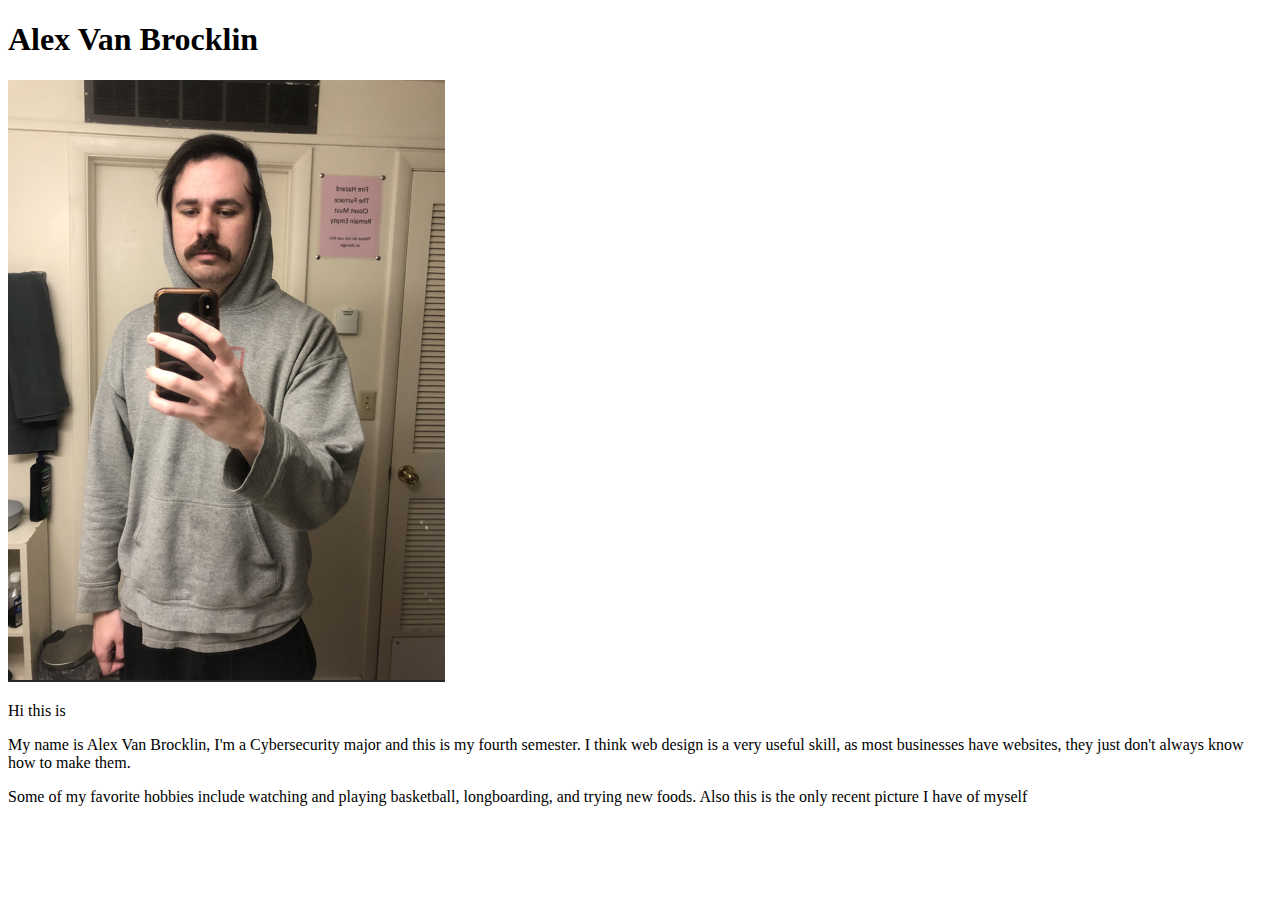
<file: week1/index.html>
<!DOCTYPE html>
<html lang="en">
<head>
    <meta charset="UTF-8">
    <meta name="viewport" content="width=device-width, initial-scale=1.0">
    <title>WDD 130 | Home</title>
</head>
<body>
    <header>
        <nav>
            <!--<a href="wwr/index.html">White Water Rafting Website</a>
            <a href="wwr/site-plan-rafting.html">White Water Rafting Siteplan</a>
            <a href="positioning.html">Positioning Activity</a>
            <a href="#">Personal Website</a>
            <a href="#">Personal Siteplan</a> -->
        </nav>

    </header>
    <main>
        <h1>Alex Van Brocklin</h1>
        <img src="Screenshot 2025-04-27 224503.png" alt="image of me">
        <p> Hi this is</p>
    </main>
    <p>My name is Alex Van Brocklin, I'm a Cybersecurity major and this is my fourth semester. 
        I think web design is a very useful skill, as most businesses have websites, they just don't always know how to make them.
    </p>
       <p> Some of my favorite hobbies include watching and playing basketball, longboarding, and trying new foods. Also this
        is the only recent picture I have of myself
       </p>
    <footer></footer>
</body>
</html>
</file>
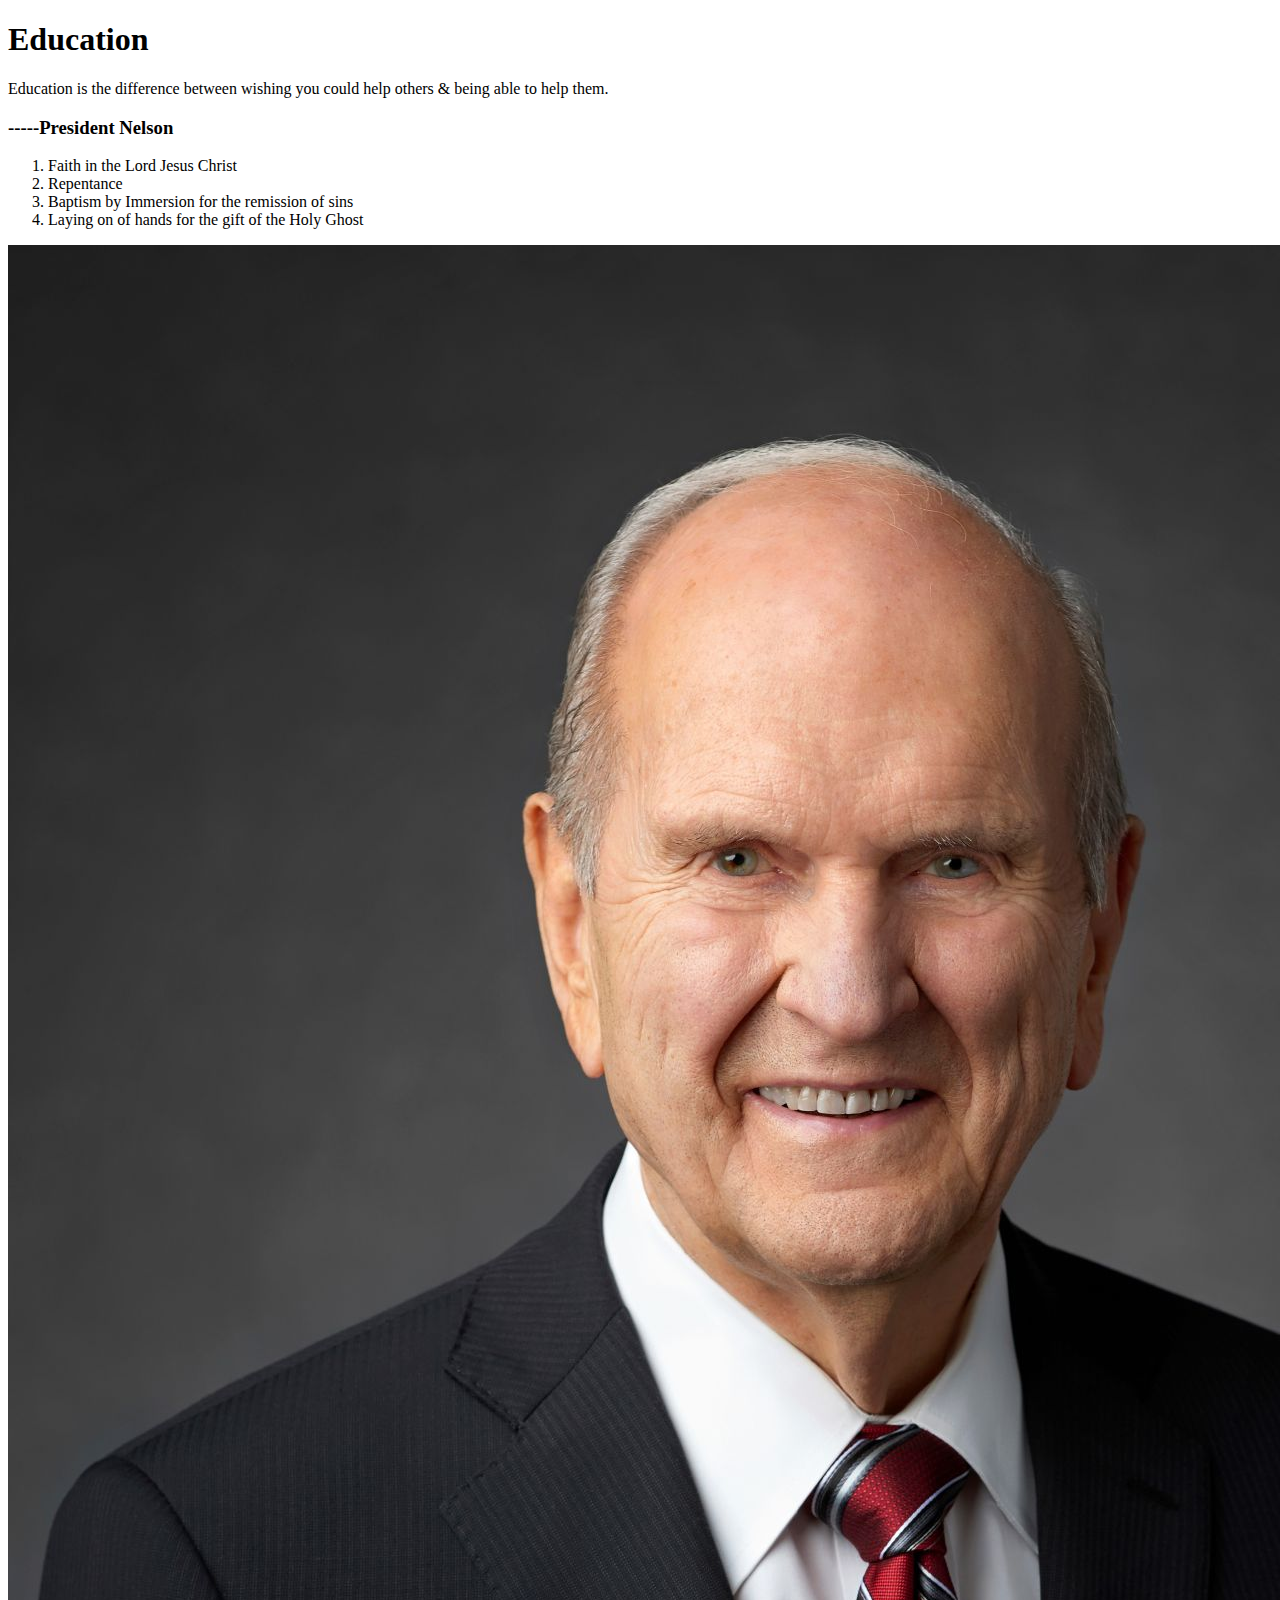
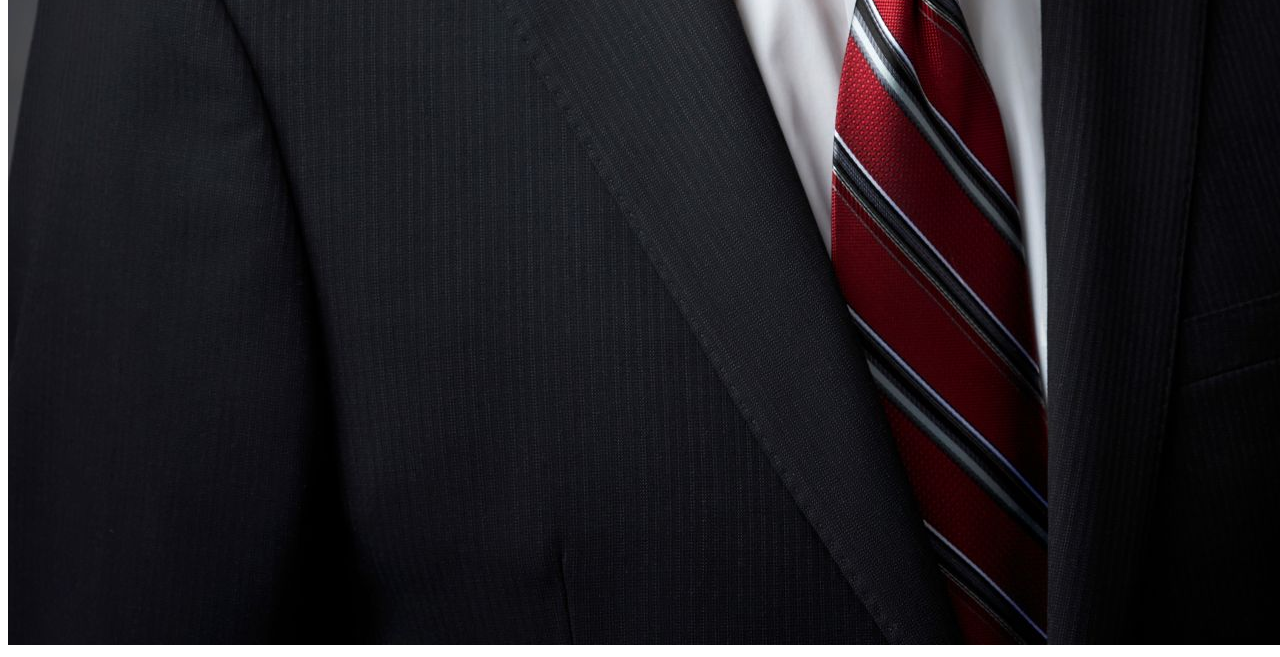
<file: week4/icechallenge.html>
<!DOCTYPE html>
<html lang="en">
<head>
    <meta charset="UTF-8">
    <meta name="viewport" content="width=device-width, initial-scale=1.0">
    <title>Education</title>
    <link type="text/css" rel="stylesheet" 

</head>
<body>
    <main>
        <div id="content">
            <h1>Education</h1>
            <p class="Education">Education is the difference between wishing you could help others & being able to help them.</p>
            
            <h3>-----President Nelson</h3>
                <ol>
                    <li>Faith in the Lord Jesus Christ</li>
                    <li>Repentance</li>
                    <li>Baptism by Immersion for the remission of sins</li>
                    <li>Laying on of hands for the gift of the Holy Ghost</li>
                </ol>
                <img class="nelson" src="images/russell_nelson_official_portrait_2018.jpeg" alt="the prophet">
        </div>
    </main>
</body>
</html>
</file>
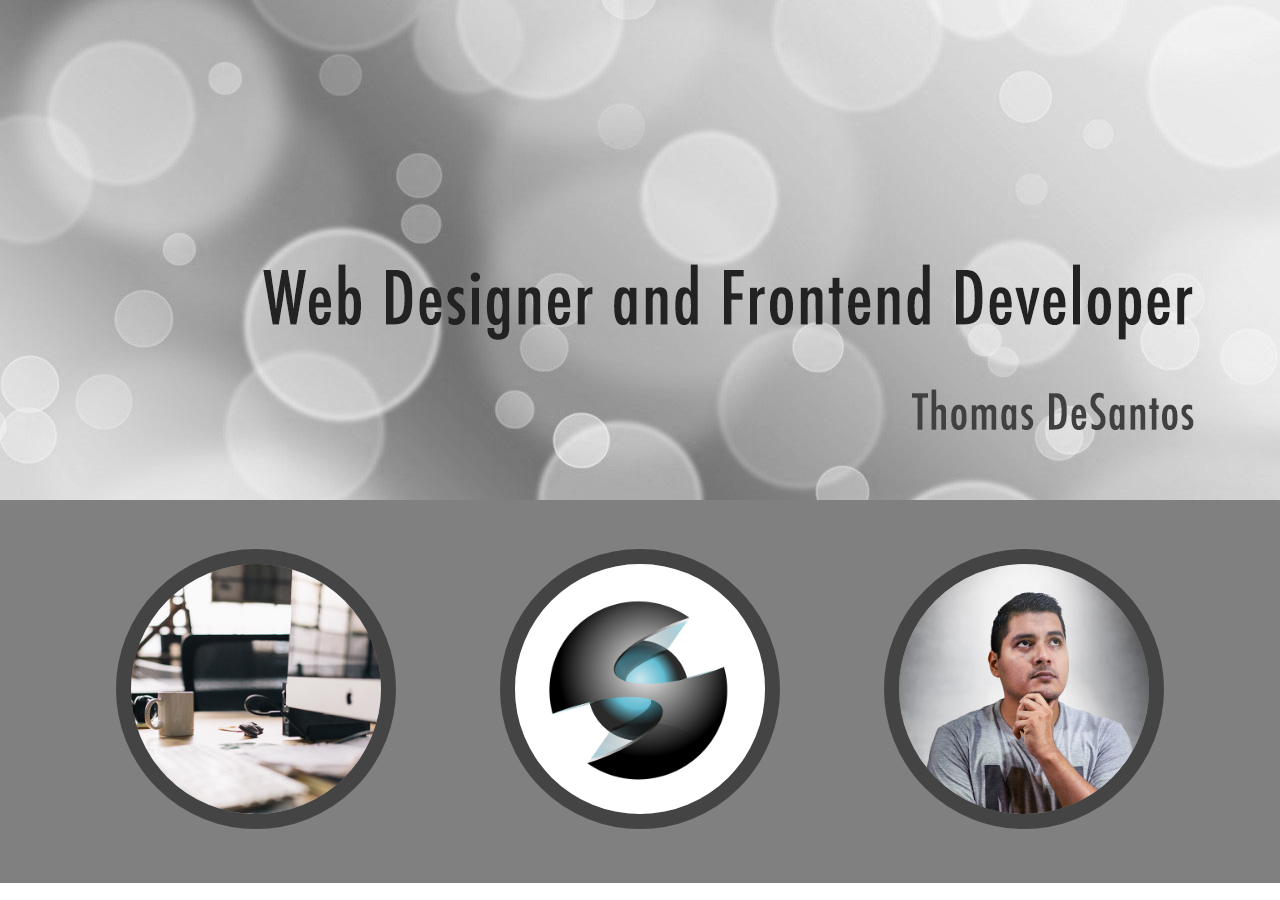
<file: week5/wk5ice_challenge.html>
<!DOCTYPE html>
<html lang="en">
<head>
    <meta charset="UTF-8">
    <meta name="viewport" content="width=device-width, initial-scale=1.0">
    <link rel="stylesheet" href="styles/ice_styles.css">
    <title>My Portfolio</title>
</head>
<body>
    <img class="top" src="images/w05_circles.jpg" alt="circle title">
    <div>
        <img src="images/w05_ice_image_desk.jpg" alt="desginer desk">
        <img src="images/w05_ice_image_graphic.png" alt="graphic logo">
        <img src="images/w05_ice_image_person.jpg" alt="Thomas DeSantos" >       
    </div>
    
    
</body>
</html>
</file>
<file: week5/styles/ice_styles.css>
body {
    margin: 0;
    padding: 0;

}

.top{
    width: 100%;
}

div {
    width: 100%;
    background-color: gray;
    text-align: center;
    margin-top: -5px;
    padding: 0;
}

div img {
    display: inline-block;
    border-radius: 50%;
    border: 15px solid #444;
    margin: 50px;
    width: 250px;
}
</file>
